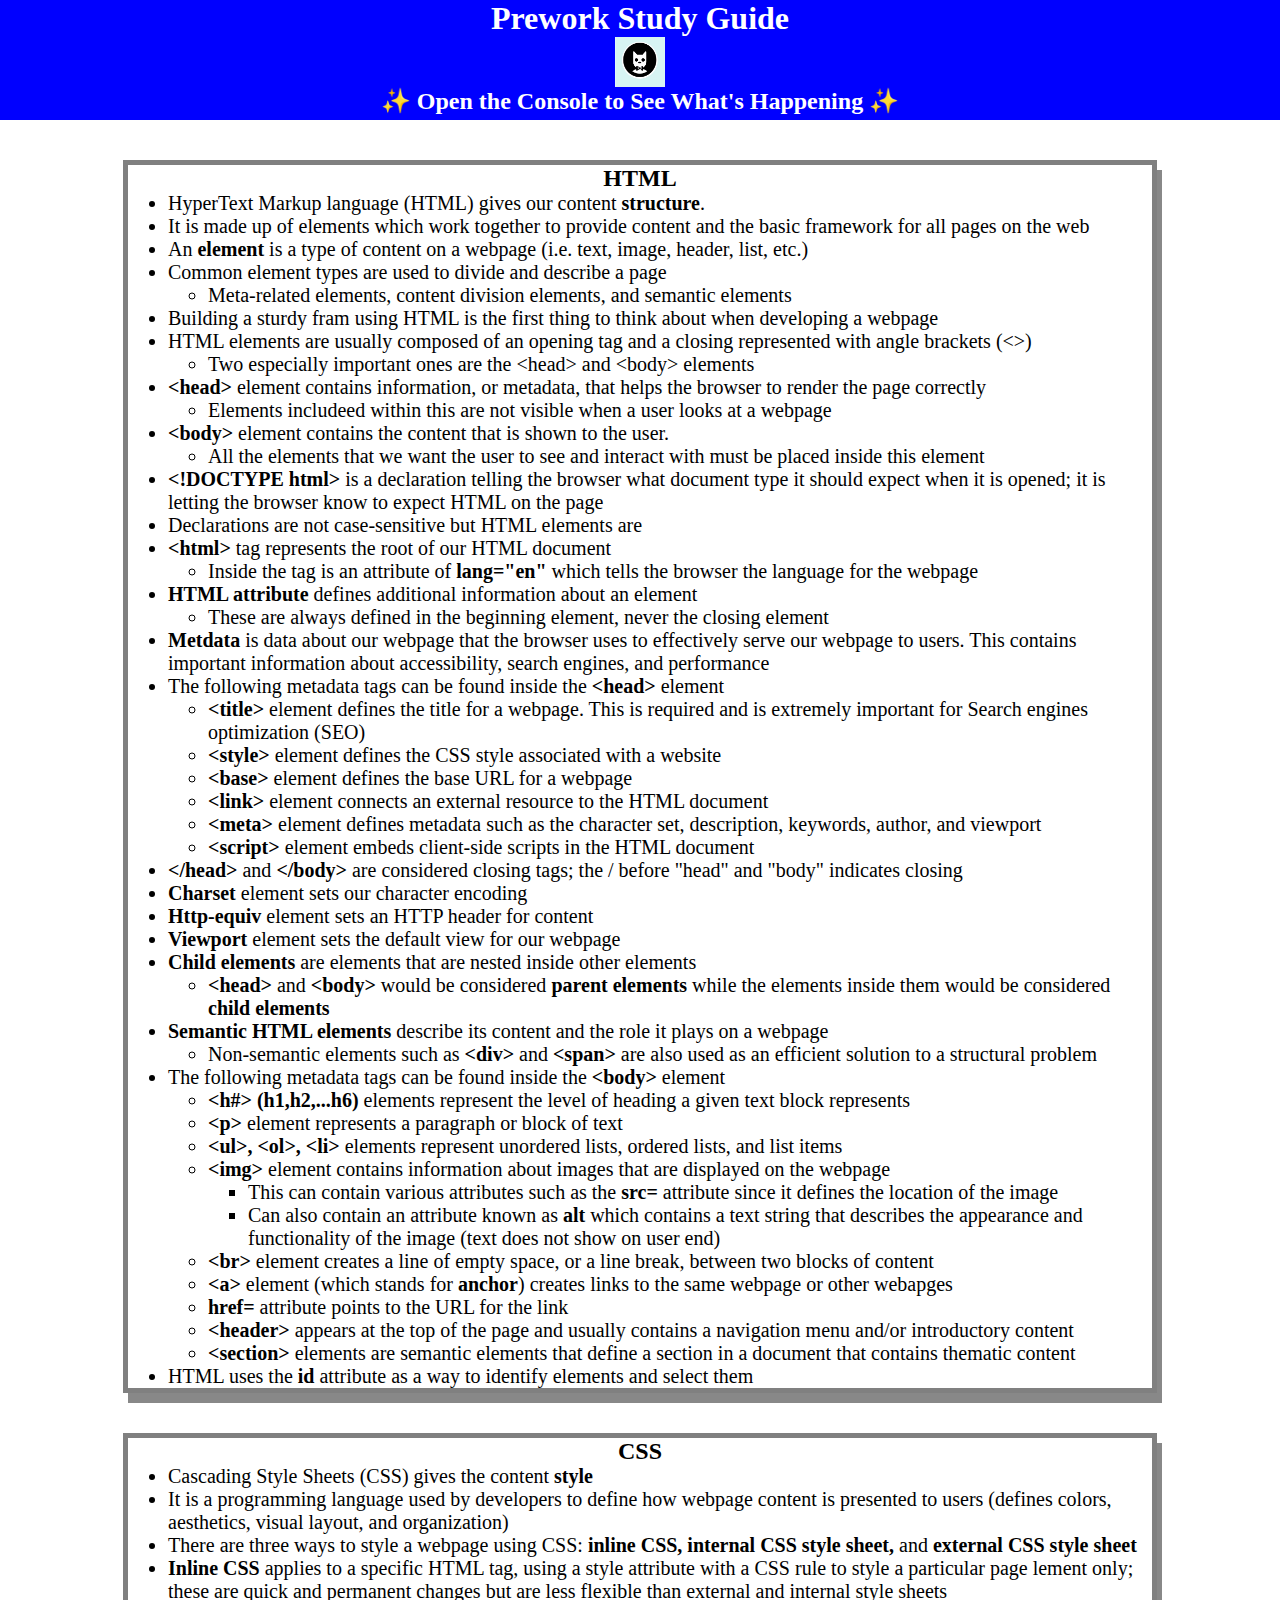
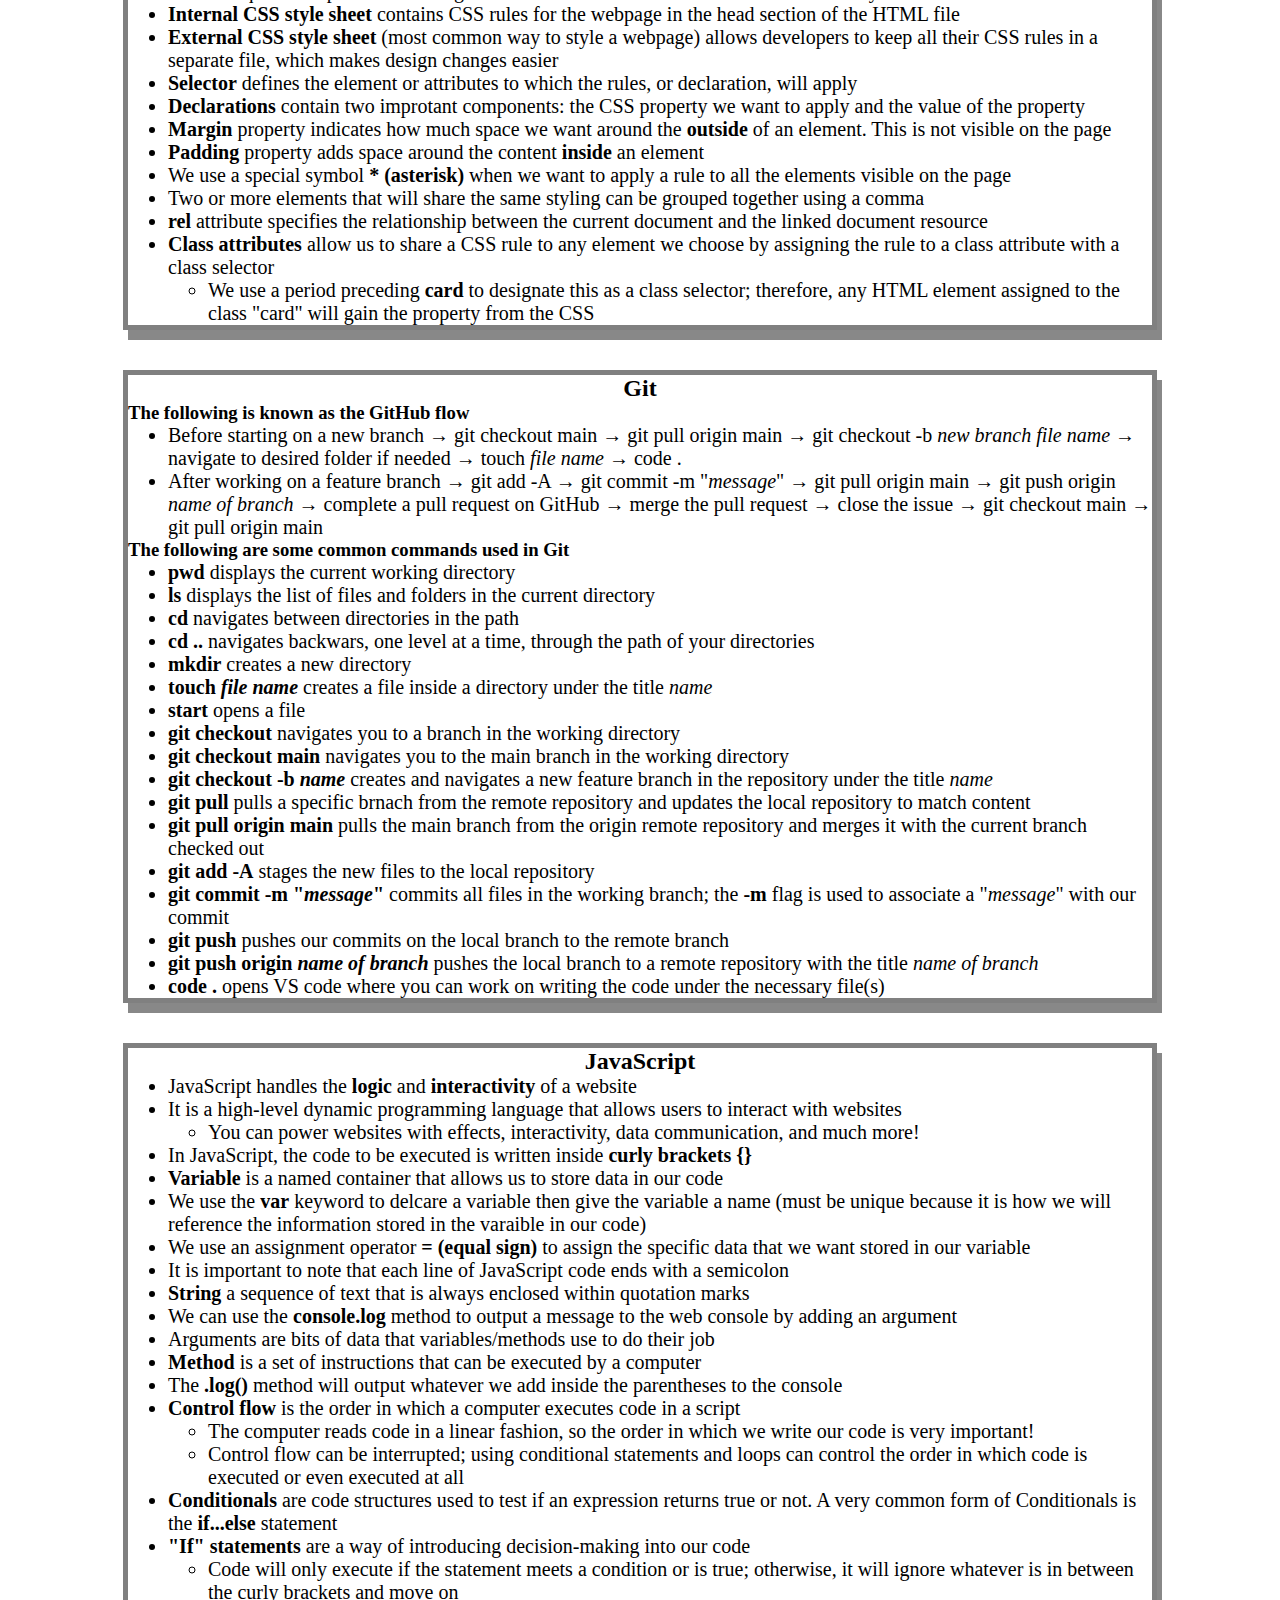
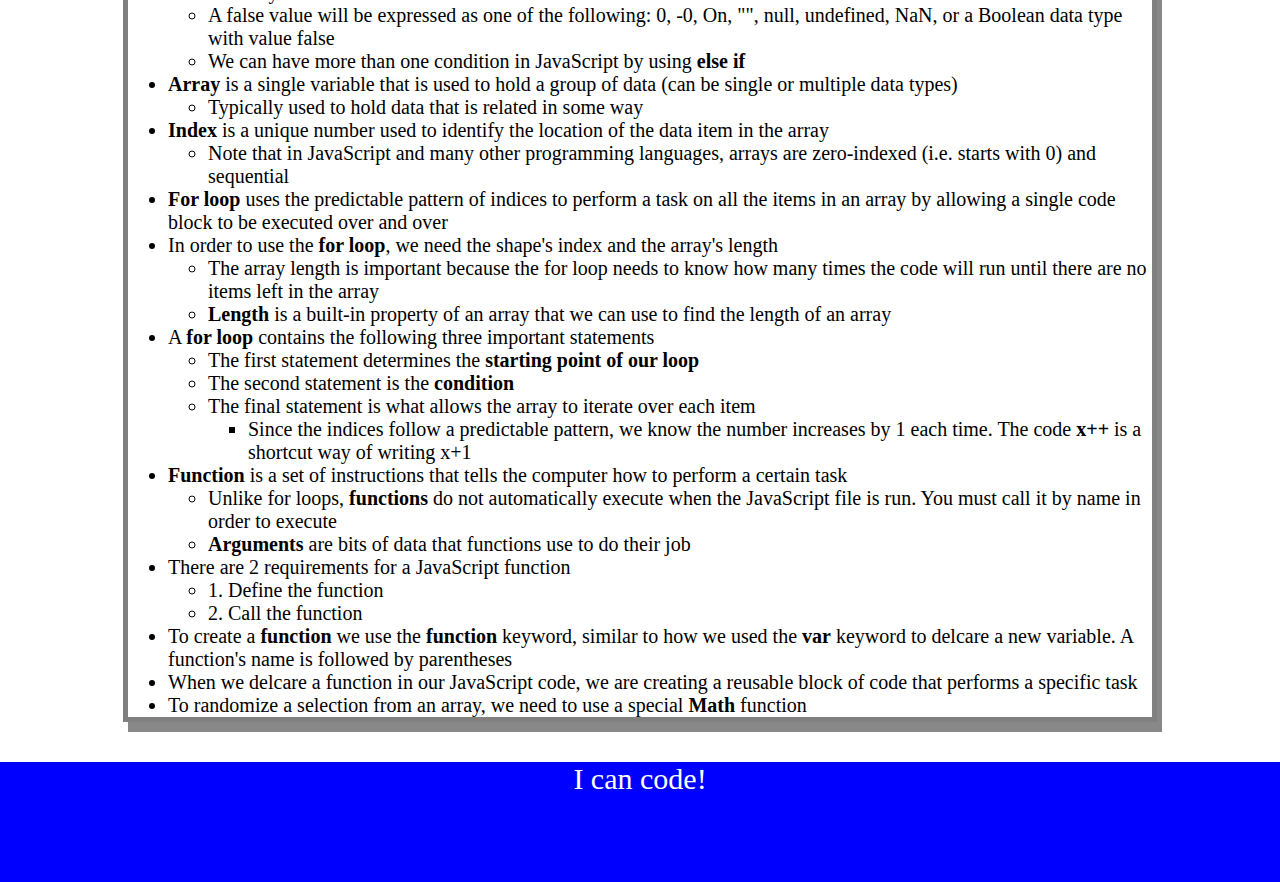
<file: index.html>
<!DOCTYPE html>
<html lang="en">
  <head>
    <meta charset="UTF-8" />
    <meta http-equiv="X-UA-Compatible" content="IE=edge" />
    <meta name="viewport" content="width=device-width, initial-scale=1.0" />
    <link rel="stylesheet" href="./assets/style.css">
    <title>Prework Study Guide</title>
  </head>
  <body>
    <header id="top">
      <h1>Prework Study Guide</h1>
      <img src="./assets/bowtie-cat.png" alt="Profile image of cat wearing a bow tie." />
      <h2>✨ Open the Console to See What's Happening ✨</h2>
    </header>
    <main>
      <section class="card" id="html-section">
        <h2>HTML</h2>
        <ul><!--start of HTML notes list-->
          <li>HyperText Markup language (HTML) gives our content <strong>structure</strong>.</li>
          <li>It is made up of elements which work together to provide content and the basic framework for all pages on the web</li>
          <li>An <strong>element</strong> is a type of content on a webpage (i.e. text, image, header, list, etc.)</li>
          <li>Common element types are used to divide and describe a page
            <ul><!--start of subnote-->
                <li>Meta-related elements, content division elements, and semantic elements</li>
            </ul><!--end of subnote-->
          </li>
          <li>Building a sturdy fram using HTML is the first thing to think about when developing a webpage</li>
          <li>HTML elements are usually composed of an opening tag and a closing represented with angle brackets (&lt&gt)
            <ul><!--start of subnote-->
              <li>Two especially important ones are the &lthead&gt and &ltbody&gt elements</li>
            </ul><!--end of subnote-->
          </li>
          <li><strong>&lthead&gt</strong> element contains information, or metadata, that helps the browser to render the page correctly
            <ul><!--start of subnote-->
              <li>Elements includeed within this are not visible when a user looks at a webpage</li>
            </ul><!--end of subnote-->
            </li>
            <li><strong>&ltbody&gt</strong> element contains the content that is shown to the user.
            <ul><!--start of subnote-->
              <li>All the elements that we want the user to see and interact with must be placed inside this element</li>
            </ul><!--end of subnote-->
            </li>
            <li><strong>&lt!DOCTYPE html&gt</strong> is a declaration telling the browser what document type it should expect when it is opened; 
              it is letting the browser know to expect HTML on the page</li>
              <li>Declarations are not case-sensitive but HTML elements are</li>
              <li><strong>&lthtml&gt</strong> tag represents the root of our HTML document
                <ul><!--start of subnote-->
                  <li>Inside the tag is an attribute of <strong>lang="en"</strong> which tells the browser the language for the webpage</li>
                </ul><!--end of subnote-->
                </li>
              <li><strong>HTML attribute</strong> defines additional information about an element
                <ul><!--start of subnote-->
                  <li>These are always defined in the beginning element, never the closing element </li>
                </ul><!--end of subnote-->
              </li>
              <li><strong>Metdata</strong> is data about our webpage that the browser uses to effectively serve our webpage to users. This contains 
                  important information about accessibility, search engines, and performance</li>
              <li>The following  metadata tags can be found inside the <strong>&lthead&gt</strong> element
                <ul><!--start of nested list-->
                  <li><strong>&lttitle&gt</strong> element defines the title for a webpage. This is required and is extremely important for Search engines
                      optimization (SEO)</li>
                  <li><strong>&ltstyle&gt</strong> element defines the CSS style associated with a website</li>
                  <li><strong>&ltbase&gt</strong> element defines the base URL for a webpage</li>
                  <li><strong>&ltlink&gt</strong> element connects an external resource to the HTML document</li>
                  <li><strong>&ltmeta&gt</strong> element defines metadata such as the character set, description, keywords, author, and viewport</li>
                  <li><strong>&ltscript&gt</strong> element embeds client-side scripts in the HTML document</li>
                </ul><!--end of nested list-->
              </li>
              <li><strong>&lt/head&gt</strong> and <strong>&lt/body&gt</strong> are considered closing tags; the / before "head" and "body" indicates closing</li>
              <li><strong>Charset</strong> element sets our character encoding</li>
              <li><strong>Http-equiv</strong> element sets an HTTP header for content</li>
              <li><strong>Viewport</strong> element sets the default view for our webpage</li>
              <li><strong>Child elements</strong> are elements that are nested inside other elements
                <ul><!--start of subnote-->
                  <li><strong>&lthead&gt</strong> and <strong>&ltbody&gt</strong> would be considered <strong>parent elements</strong> while the elements inside them 
                      would be considered <strong>child elements</strong></li>
                </ul><!--end of subnote-->
              </li>
              <li><strong>Semantic HTML elements</strong> describe its content and the role it plays on a webpage
                <ul><!--start of subnote-->
                  <li>Non-semantic elements such as <strong>&ltdiv&gt</strong> and <strong>&ltspan&gt</strong> are also used as an efficient solution to a structural problem</li>
                </ul><!--end of subnote-->
              </li>
              <li>The following metadata tags can be found inside the <strong>&ltbody&gt</strong> element
                <ul><!--start of nested list-->
                  <li><strong>&lth#&gt (h1,h2,...h6)</strong> elements represent the level of heading a given text block represents</li>
                  <li><strong>&ltp&gt</strong> element represents a paragraph or block of text</li>
                  <li><strong>&ltul&gt, &ltol&gt, &ltli&gt</strong> elements represent unordered lists, ordered lists, and list items</li>
                  <li><strong>&ltimg&gt</strong> element contains information about images that are displayed on the webpage
                    <ul><!--start of another nested list-->
                      <li>This can contain various attributes such as the <strong>src=</strong> attribute since it defines the location of the image</li>
                      <li>Can also contain an attribute known as <strong>alt</strong> which contains a text string that describes the appearance and functionality of the image
                          (text does not show on user end)</li>
                    </ul><!--end of another nested list-->
                  </li>
                  <li><strong>&ltbr&gt</strong> element creates a line of empty space, or a line break, between two blocks of content</li>
                  <li><strong>&lta&gt</strong> element (which stands for <strong>anchor</strong>) creates links to the same webpage or other webapges</li>
                  <li><strong>href=</strong> attribute points to the URL for the link</li>
                  <li><strong>&ltheader&gt</strong> appears at the top of the page and usually contains a navigation menu and/or introductory content</li>
                  <li><strong>&ltsection&gt</strong> elements are semantic elements that define a section in a document that contains thematic content</li>
                </ul><!--end of nested  list-->
              </li>
              <li>HTML uses the <strong>id</strong> attribute as a way to identify elements and select them</li>
        </ul><!--end of HTML notes list-->
      </section>
      <section class="card" id="css-section">
        <h2>CSS</h2>
        <ul><!--start of CSS notes-->
          <li>Cascading Style Sheets (CSS) gives the content <strong>style</strong></li>
          <li>It is a programming language used by developers to define how webpage content is presented to users (defines colors, aesthetics, visual layout, and organization)</li>
          <li>There are three ways to style a webpage using CSS: <strong>inline CSS, internal CSS style sheet,</strong> and <strong>external CSS style sheet</strong></li>
          <li><strong>Inline CSS</strong> applies to a specific HTML tag, using a style attribute with a CSS rule to style a particular page lement only; these are quick and 
              permanent changes but are less flexible than external and internal style sheets</li>
          <li><strong>Internal CSS style sheet</strong> contains CSS rules for the webpage in the head section of the HTML file</li>
          <li><strong>External CSS style sheet</strong> (most common way to style a webpage) allows developers to keep all their CSS rules in a separate file, which makes design
              changes easier</li>
          <li><strong>Selector</strong> defines the element or attributes to which the rules, or declaration, will apply</li>
          <li><strong>Declarations</strong> contain two improtant components: the CSS property we want to apply and the value of the property</li>
          <li><strong>Margin</strong> property indicates how much space we want around the <strong>outside</strong> of an element. This is not visible on the page</li>
          <li><strong>Padding</strong> property adds space around the content <strong>inside</strong> an element</li>
          <li>We use a special symbol <strong>* (asterisk)</strong> when we want to apply a rule to all the elements visible on the page</li>
          <li>Two or more elements that will share the same styling can be grouped together using a comma</li>
          <li><strong>rel</strong> attribute specifies the relationship between the current document and the linked document resource</li>
          <li> <strong>Class attributes</strong> allow us to share a CSS rule to any element we choose by assigning the rule to a class attribute with a class selector
            <ul><!--start of subnote-->
                <li>We use a period preceding <strong>card</strong> to designate this as a class selector; therefore, any HTML element assigned to the class "card" will
                    gain the property from the CSS</li>
            </ul><!--end of subnote-->
          </li>
        </ul><!--end of CSS notes-->
      </section>
      <section class="card" id="git-section">
        <h2>Git</h2>
        <h3>The following is known as the GitHub flow</h3>
        <ul><!--start of Git notes--> 
          <li>Before starting on a new branch &rarr; git checkout main &rarr; git pull origin main &rarr; git checkout -b <i>new branch file name</i>
            &rarr; navigate to desired folder if needed &rarr; touch <i>file name</i> &rarr; code .</li>
          <li> After working on a feature branch &rarr; git add -A &rarr; git commit -m "<i>message</i>" &rarr; git pull origin main &rarr; git push origin 
            <i>name of branch</i> &rarr; complete a pull request on GitHub &rarr; merge the pull request &rarr; close the issue &rarr; git checkout main &rarr; 
            git pull origin main</li>
            </ul>
        <h3>The following are some common commands used in Git</h3>
        <ul>
          <li><strong>pwd</strong> displays the current working directory</li>
          <li><strong>ls</strong> displays the list of files and folders in the current directory</li>
          <li><strong>cd</strong> navigates between directories in the path</li>
          <li><strong>cd ..</strong> navigates backwars, one level at a time, through the path of your directories</li>
          <li><strong>mkdir</strong> creates a new directory</li>
          <li><strong>touch <i>file name</i></strong> creates a file inside a directory under the title <i>name</i></li>
          <li><strong>start</strong> opens a file</li>
          <li><strong>git checkout</strong> navigates you to a branch in the working directory</li>
          <li><strong>git checkout main</strong> navigates you to the main branch in the working directory</li>
          <li><strong>git checkout -b <i>name</i></strong> creates and navigates a new feature branch in the repository under the title <i>name</i></li>
          <li><strong>git pull</strong> pulls a specific brnach from the remote repository and updates the local repository to match content</li>
          <li><strong>git pull origin main</strong> pulls the main branch from the origin remote repository and merges it with 
              the current branch checked out</li>
          <li><strong>git add -A</strong> stages the new files to the local repository</li>
          <li><strong>git commit -m "<i>message</i>"</strong> commits all files in the working branch; the <strong>-m</strong> flag is used to associate
              a "<i>message</i>" with our commit</li>
          <li><strong>git push</strong> pushes our commits on the local branch to the remote branch</li>
          <li><strong>git push origin <i>name of branch</i></strong> pushes the local branch to a remote repository with the title <i>name of branch</i></li>
          <li><strong>code .</strong> opens VS code where you can work on writing the code under the necessary file(s)</li>
        </ul><!--end of Git notes-->
      </section>
      <section class="card" id="javascript-section">
        <h2>JavaScript</h2>
        <ul><!--start of JavaScript notes-->
          <li>JavaScript handles the <strong>logic</strong> and <strong>interactivity</strong> of a website</li>
          <li>It is a high-level dynamic programming language that allows users to interact with websites
            <ul><!--start of subnote-->
              <li>You can power websites with effects, interactivity, data communication, and much more!</li>
            </ul><!--end of subnote-->
          </li>
          <li>In JavaScript, the code to be executed is written inside <strong>curly brackets {}</strong></li>
          <li><strong>Variable</strong> is a named container that allows us to  store data in our code</li>
          <li>We use the <strong>var</strong> keyword to delcare a variable then give the variable a name 
              (must be unique because it is how we will reference the information stored in the varaible in our code)</li>
          <li> We use an assignment operator <strong>= (equal sign)</strong> to assign the specific data that we want stored in our variable</li>
          <li>It is important to note that each line of JavaScript code ends with a semicolon</li>
          <li><strong>String</strong> a sequence of text that is always enclosed within quotation marks</li>
          <li>We can use the <strong>console.log</strong> method to output a message to the web console by adding an argument</li>
          <li>Arguments are bits of data that variables/methods use to do their job</li>
          <li><strong>Method</strong> is a set of instructions that can be executed by a computer</li>
          <li>The <strong>.log()</strong> method will output whatever we add inside the parentheses to the console</li>
          <li><strong>Control flow</strong> is the order in which a computer executes code in a script
            <ul><!--start of subnote-->
              <li>The computer reads code in a linear fashion, so the order in which we write our code is very important!</li>
              <li>Control flow can be interrupted; using conditional statements and loops can control the order in which code is executed 
                or even executed at all</li>
            </ul><!--end of subnote-->
          </li>
          <li><strong>Conditionals</strong> are code structures used to test if an expression returns true or not. A very common form of Conditionals
              is the <strong>if...else</strong> statement</li>
          <li><strong>"If" statements</strong> are a way of introducing decision-making into our code
            <ul><!--start of nested list-->
              <li>Code will only execute if the statement meets a condition or is true; otherwise, it will ignore whatever is in between the curly
                brackets and move on</li>
              <li>A false value will be expressed as one of the following: 0, -0, On, "", null, undefined, NaN, or a Boolean data type with value false</li>
              <li>We can have more than one condition in JavaScript by using <strong>else if</strong></li>
            </ul><!--end of nested list-->
          </li>
          <li><strong>Array</strong> is a single variable that is used to hold a group of data (can be single or multiple data types)
            <ul><!--start of subnote-->
              <li>Typically used to hold data that is related in some way</li>
            </ul><!--end of subnote-->
          </li>
          <li><strong>Index</strong> is a unique number used to identify the location of the data item in the array
            <ul><!--start of subnote-->
              <li>Note that in JavaScript and many other programming languages, arrays are zero-indexed (i.e. starts with 0) and sequential</li>
            </ul><!--end of subnote-->
          </li>
          <li><strong>For loop</strong> uses the predictable pattern of indices to perform a task on all the items in an array by allowing a single code
          block to be executed over and over</li>
          <li>In order to use the <strong>for loop</strong>, we need the shape's index and the array's length
            <ul><!--start of nested list-->
              <li>The array length is important because the for loop needs to know how many times the code will run until there are no items left in the array</li>
              <li><strong>Length</strong> is a built-in property of an array that we can use to find the length of an array</li>
            </ul><!--end of nest list-->
          </li>
          <li>A <strong>for loop</strong> contains the following three important statements
            <ul><!--start of nested list-->
              <li>The first statement determines the <strong>starting point of our loop</strong></li>
              <li>The second statement is the <strong>condition</strong></li>
              <li>The final statement is what allows the array to iterate over each item
                <ul><!--start of subnote-->
                  <li>Since the indices follow a predictable pattern, we know the number increases by 1 each time. The code <strong>x++</strong> is a shortcut
                      way of writing x+1</li>
                </ul><!--end of subnote-->
              </li>
            </ul><!--end of nest list-->
          </li>
          <li><strong>Function</strong> is a set of instructions that tells the computer how to perform a certain task
            <ul><!--start of subnote-->
              <li>Unlike for loops, <strong>functions</strong> do not automatically execute when the JavaScript file is run. You must call it by name in order to execute</li>
              <li><strong>Arguments</strong> are bits of data that functions use to do their job</li>
            </ul><!--end of subnote-->
          </li>
          <li>There are 2 requirements for a JavaScript function
            <ul><!--start of nested list-->
              <li>1. Define the function</li>
              <li>2. Call the function</li>
            </ul><!--end of nested list-->
          </li>
          <li>To create a <strong>function</strong> we use the <strong>function</strong> keyword, similar to how we used the <strong>var</strong> keyword to delcare
              a new variable. A function's name is followed by parentheses</li>
          <li>When we delcare a function in our JavaScript code, we are creating a reusable block of code that performs a specific task</li>
          <li>To randomize a selection from an array, we need to use a special <strong>Math</strong> function</li>
        </ul><!--end of JavaScript notes-->
      </section>
    </main>

    <footer>
      <p>I can code!</p>
    </footer>
    <script src="./assets/script.js"></script>
  </body>
</html>
</file>
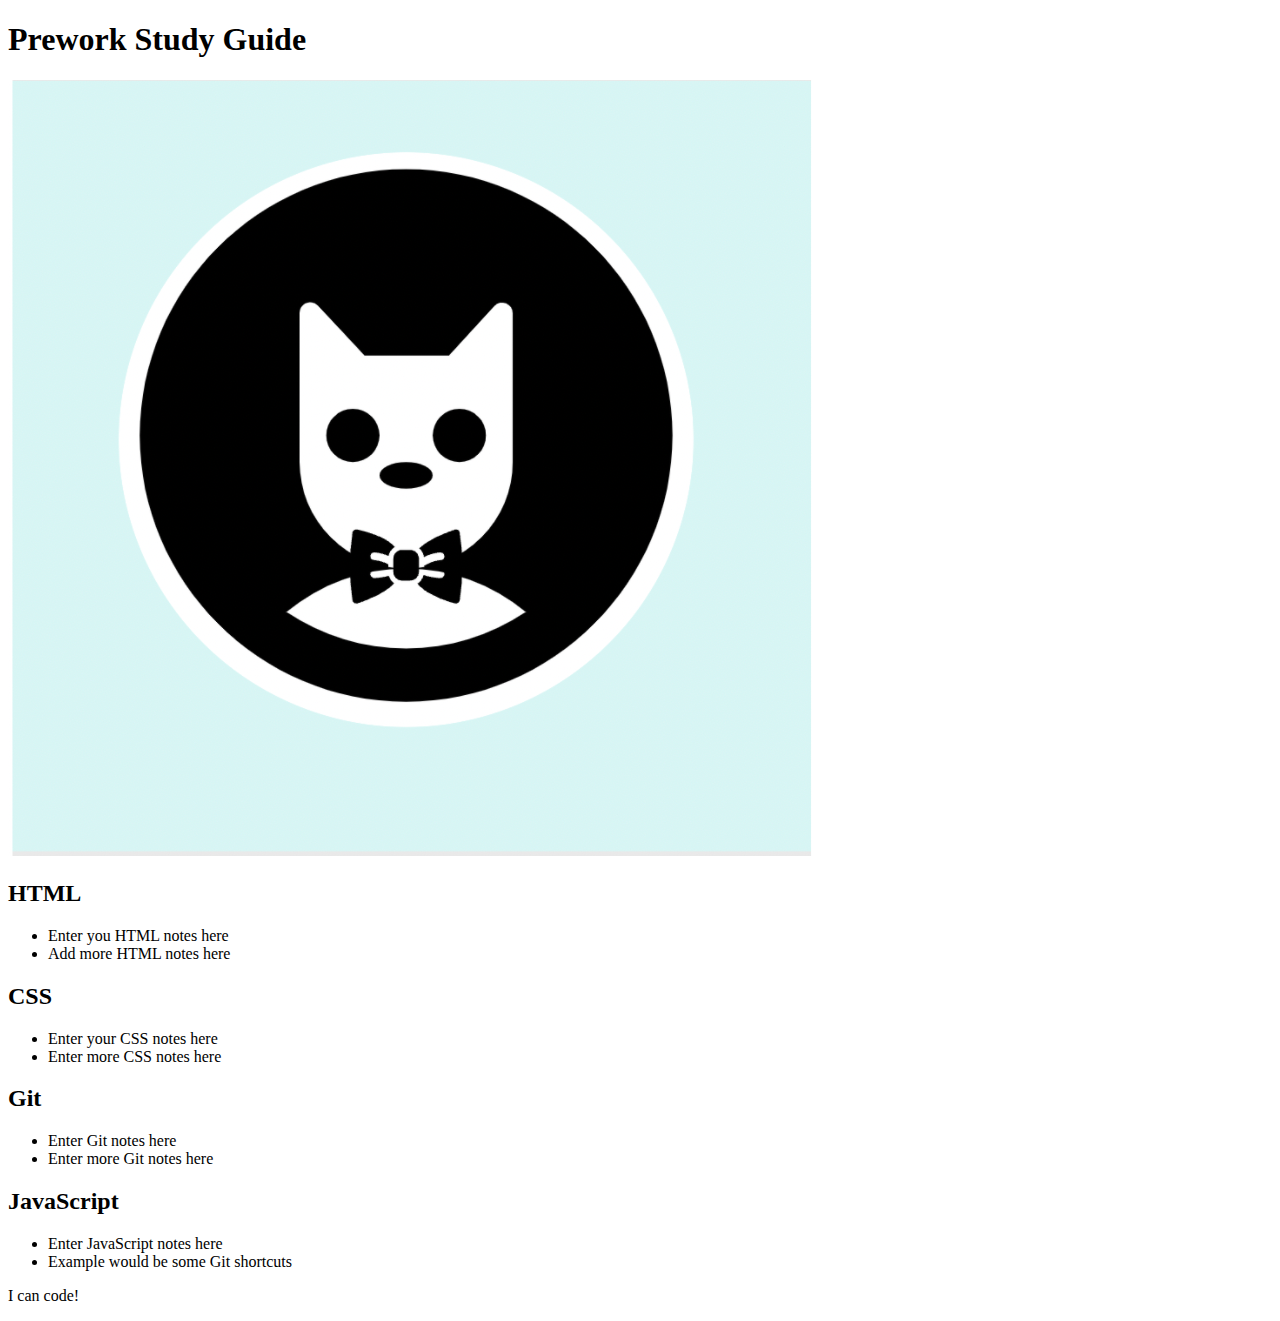
<file: prework-study-guide/index.html>
<!DOCTYPE html>
<html lang="en">
  <head>
    <meta charset="UTF-8" />
    <meta http-equiv="X-UA-Compatible" content="IE=edge" />
    <meta name="viewport" content="width=device-width, initial-scale=1.0" />
    <title>Prework Study Guide</title>
  </head>
  <body>
    <header id="top">
      <h1>Prework Study Guide</h1>
      <img src="./assets/bowtie-cat.png" alt="Profile image of cat wearing a bow tie." />
    </header>
    <main>
      <section class="card" id="html-section">
        <h2>HTML</h2>
        <ul>
          <li>Enter you HTML notes here</li>
          <li>Add more HTML notes here</li>
        </ul>
      </section>
      <section class="card" id="css-section">
        <h2>CSS</h2>
        <ul>
          <li>Enter your CSS notes here</li>
          <li>Enter more CSS notes here</li>
        </ul>
      </section>
      <section class="card" id="git-section">
        <h2>Git</h2>
        <ul>
          <li>Enter Git notes here</li>
          <li>Enter more Git notes here</li>
        </ul>
      </section>
      <section class="card" id="javascript-section">
        <h2>JavaScript</h2>
        <ul>
          <li>Enter JavaScript notes here</li>
          <li>Example would be some Git shortcuts</li>
        </ul>
      </section>
    </main>

    <footer>
      <p>I can code!</p>
    </footer>
  </body>
</html>
</file>
<file: assets/style.css>
* {
       margin: 0;
       padding: 0;
   }
   header,
   footer {
    width: 100%;
    height: 120px;
    background-color: blue;
    color: white;
   }
   h1,
   h2 {
    text-align: center;
   }
   img {
    display: block;
    height: 50px;
    width: 50px;
    margin-left: auto;
    margin-right: auto;
   }
   ul {
    padding-left: 40px;
    font-size: 20px;
   }
   p {
    text-align: center;
    font-size: 30px;
   }
   .card {
    width: 80%;
    margin: 40px auto;
    border: 5px solid gray;
    box-shadow: 5px 10px #888888;
   }
</file>
